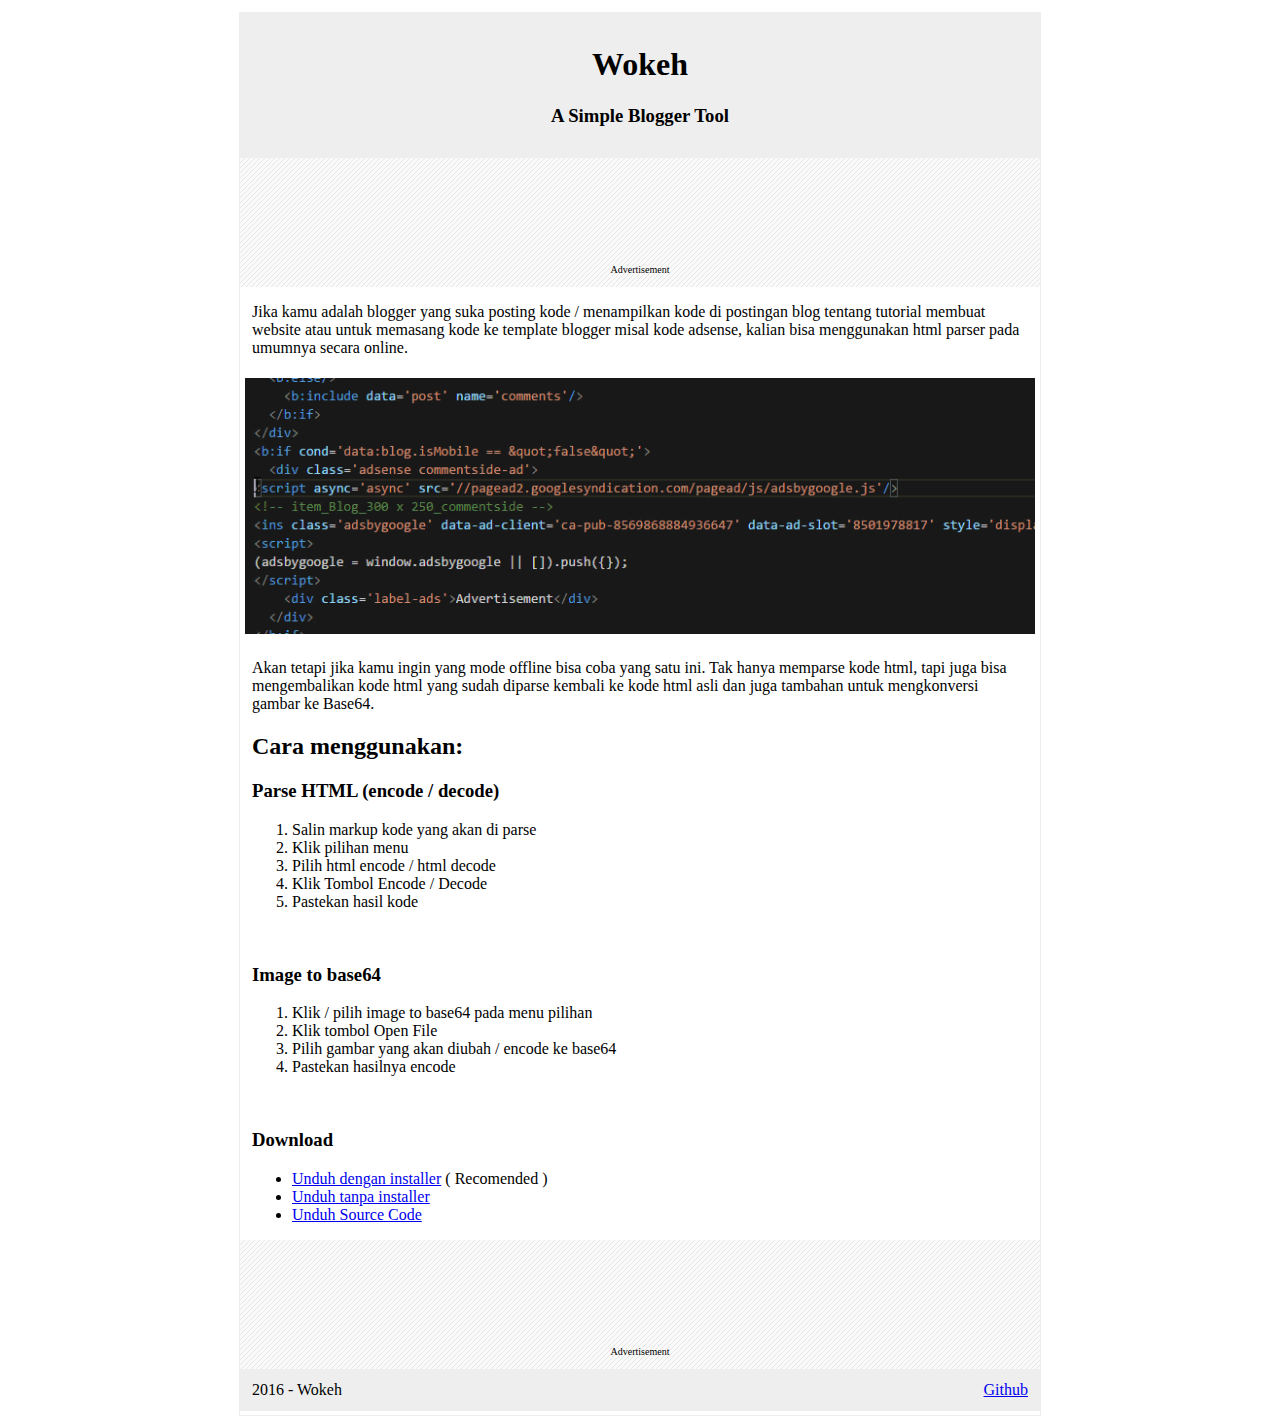
<file: index.html>
<!doctype html>
<html>
<head>
  <title>Wokeh - blogger tool untuk memparse html dan convert image ke base64</title>
  <meta name="description" content="Alat untuk memparse code html (encode / decode) dan juga mengubah gambar ke image base64 offline untuk blogger.">
  <meta name="keyword" content="parse html, html decoder / encoder, image to base64, blogger adsense">
  <link href="style.css" rel="stylesheet"/>
</head>
<body>
<section class="container">
  <header class="header">
    <h1 class="title">Wokeh</h1>
    <h3 class="subtitle">A Simple Blogger Tool</h3>
  </header>
  <article class="content">
    <div class="adsense">
      <script async src="//pagead2.googlesyndication.com/pagead/js/adsbygoogle.js"></script>
      <!-- ad-status_728x90 -->
      <ins class="adsbygoogle"
           style="display:inline-block;width:728px;height:90px"
           data-ad-client="ca-pub-8569868884936647"
           data-ad-slot="9243919616"></ins>
      <script>
      (adsbygoogle = window.adsbygoogle || []).push({});
      </script>
<div class="small">Advertisement</div>
</div>
    <p>Jika kamu adalah blogger yang suka posting kode / menampilkan kode di postingan blog tentang tutorial membuat website atau untuk memasang kode ke template blogger misal kode adsense, kalian bisa menggunakan html parser pada umumnya secara online.</p>
      <div class="image"><img src="wokeh.gif"/></div>
      <p>Akan tetapi jika kamu ingin yang mode offline bisa coba yang satu ini. Tak hanya memparse kode html, tapi juga bisa mengembalikan kode html yang sudah diparse kembali ke kode html asli dan juga tambahan untuk mengkonversi gambar ke Base64.</p>
      <div class="p">
        <h2>Cara menggunakan:</h2>
        <h3>Parse HTML (encode / decode)</h3>
        <ol>
          <li>Salin markup kode yang akan di parse</li>
          <li>Klik pilihan menu</li>
          <li>Pilih html encode / html decode</li>
          <li>Klik Tombol Encode / Decode</li>
          <li>Pastekan hasil kode</li>
        </ol>
        <br/>
        <h3>Image to base64</h3>
        <ol>
          <li>Klik / pilih image to base64 pada menu pilihan</li>
          <li>Klik tombol Open File</li>
          <li>Pilih gambar yang akan diubah / encode ke base64</li>
          <li>Pastekan hasilnya encode</li>
        </ol>
        <br/>
        <h3>Download</h3>
        <ul>
          <li><a href="dl/Wokeh.msi">Unduh dengan installer</a> ( Recomended )</li>
          <li><a href="dl/wokeh1.0.0.0p.exe">Unduh tanpa installer</a></li>
          <li><a href="https://github.com/rmsubekti/wokeh">Unduh Source Code</a></li>
        </ul>
    </div>
    <div class="adsense">
      <script async src="//pagead2.googlesyndication.com/pagead/js/adsbygoogle.js"></script>
      <!-- ad-status_728x90 -->
      <ins class="adsbygoogle"
           style="display:inline-block;width:728px;height:90px"
           data-ad-client="ca-pub-8569868884936647"
           data-ad-slot="9243919616"></ins>
      <script>
      (adsbygoogle = window.adsbygoogle || []).push({});
      </script>
<div class="small">Advertisement</div>
</div>
  </article>
  <footer class="footer">
    <div class="left">2016 - Wokeh</div>
    <div class="right"><a href="https://github.com/rmsubekti/wokeh">Github</a></div>
  </footer>
</section>
</body>
</html>
</file>
<file: style.css>
body {
    display: block;
    margin: 8px;
}
section {
    max-width: 800px;
    margin: 12px auto;
    border: 1px solid #eee;
}
section header, section footer {
    width: calc(100% - 24px);
    background: #eee;
    padding: 12px;
    text-align: center;
    display: inline-block;
}
section .image {
width: 100%;
text-align: center;
}
section img {
padding: 5px;
max-width: calc(100% - 10px);
}
section p, section .p{
padding: 0 12px;
}
section .left {
float: left;
}
section .right {
float: right;
}
.adsense {
    width: 100%;
    padding: 12px 0;
    background: url([data-uri]) repeat #e7e7e7;
    text-align: center;
    overflow: hidden;
}
.small {
    font-size: 10px;
}
</file>
